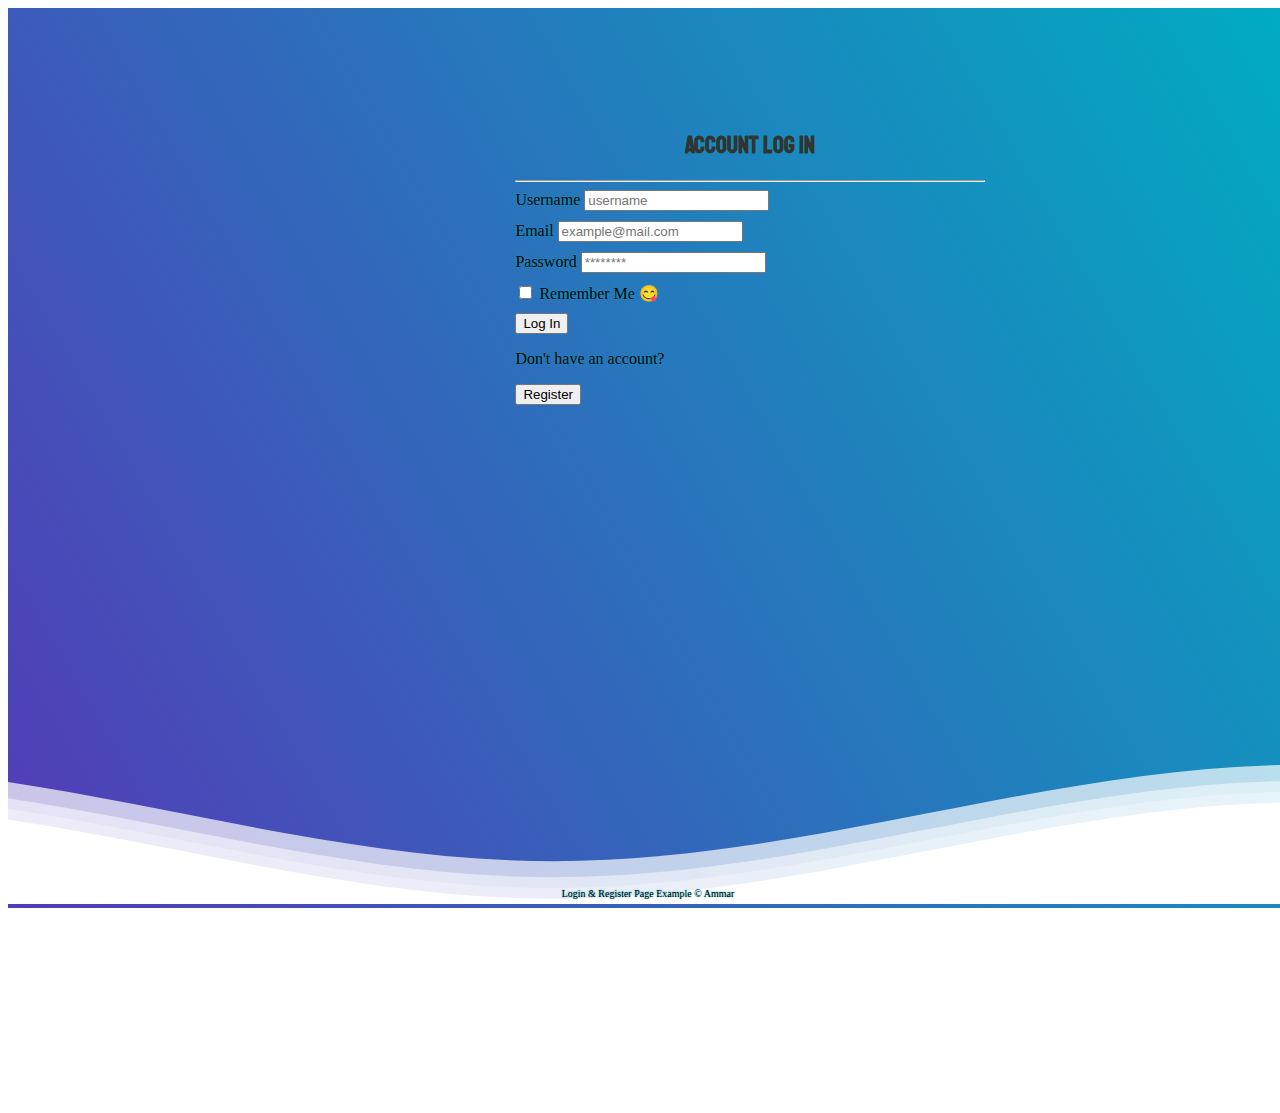
<file: login.html>
<!DOCTYPE html>
<html lang="en">
<head>
    <meta charset="UTF-8">
    <title>Login Page</title>
    <link rel="stylesheet" href="style.css">
	<meta name="viewport" content="width=device-width, initial-scale=1">
    <link href="https://cdn.jsdelivr.net/npm/bootstrap@5.2.0-beta1/dist/css/bootstrap.min.css" rel="stylesheet" integrity="sha384-0evHe/X+R7YkIZDRvuzKMRqM+OrBnVFBL6DOitfPri4tjfHxaWutUpFmBp4vmVor" crossorigin="anonymous">



</head>
<body class="header">

<!-- The card/container of the login form -->
<div class="container">
        <div class="theCard">
            <div class="card shadow border">
                <div class="card-body">
                    <h2 class="card-title" style="color: #333333">Account Log in</h2>
                    <hr>
                    <form action="" method="">
                        <div class="form-group">
                            <label for="name">Username</label>
                            <input type="text" name="name" class="form-control" placeholder="username">
                        </div>

                        <div class="form-group">
                            <label for="email">Email</label>
                            <input type="email" name="email" class="form-control" placeholder="example@mail.com">
                        </div>

                        <div class="form-group">
                            <label for="password">Password</label>
                            <input type="password" name="password" class="form-control" placeholder="********">
                        </div>

                        <div class="col-12">
                            <div class="form-check">
                                <input class="form-check-input" type="checkbox" value="" id="invalidCheck2" required>
                                <label class="form-check-label" for="invalidCheck2">
                                    Remember Me 😋
                                </label>
                            </div>
                        </div>

                        <button type="button" class="btn btn-primary" style="margin-top: 10px">Log In</button>

                        <div>
                            <p class="card-text text-end">Don't have an account?</p>
                            <div class="d-grid gap-2 d-md-flex justify-content-md-end">
                                <button class="btn btn-outline-primary" type="button" onclick="function regPage() {
                                window.location.href='./register.html';
                            }
                            regPage()">Register</button>
                            </div>
                        </div>
                    </form>
                </div>
            </div>
        </div>
</div>




<!-- Clouds Container !   -->
<div id="footer">
    <svg class="waves" xmlns="http://www.w3.org/2000/svg" xmlns:xlink="http://www.w3.org/1999/xlink"
         viewBox="0 24 150 28" preserveAspectRatio="none" shape-rendering="auto">
        <defs>
            <path id="gentle-wave" d="M-160 44c30 0 58-18 88-18s 58 18 88 18 58-18 88-18 58 18 88 18 v44h-352z" />
        </defs>
        <g class="parallax">
            <use xlink:href="#gentle-wave" x="48" y="0" fill="rgba(255,255,255,0.7" />
            <use xlink:href="#gentle-wave" x="48" y="3" fill="rgba(255,255,255,0.5)" />
            <use xlink:href="#gentle-wave" x="48" y="5" fill="rgba(255,255,255,0.3)" />
            <use xlink:href="#gentle-wave" x="48" y="7" fill="#fff" />
        </g>
    </svg>

    <!-- footer and copyright-->
    <div class="content">
        <p>Login & Register Page Example © Ammar </p>
    </div>
</div>

<!-- scripts Section -->
<script src="https://cdn.jsdelivr.net/npm/bootstrap@4.2.1/dist/js/bootstrap.min.js" integrity="sha384-B0UglyR+jN6CkvvICOB2joaf5I4l3gm9GU6Hc1og6Ls7i6U/mkkaduKaBhlAXv9k" crossorigin="anonymous"></script>
<script src="https://code.jquery.com/jquery-3.3.1.slim.min.js" integrity="sha384-q8i/X+965DzO0rT7abK41JStQIAqVgRVzpbzo5smXKp4YfRvH+8abtTE1Pi6jizo" crossorigin="anonymous"></script>
<script src="https://cdn.jsdelivr.net/npm/popper.js@1.14.6/dist/umd/popper.min.js" integrity="sha384-wHAiFfRlMFy6i5SRaxvfOCifBUQy1xHdJ/yoi7FRNXMRBu5WHdZYu1hA6ZOblgut" crossorigin="anonymous"></script>
</body>
</html>
</file>
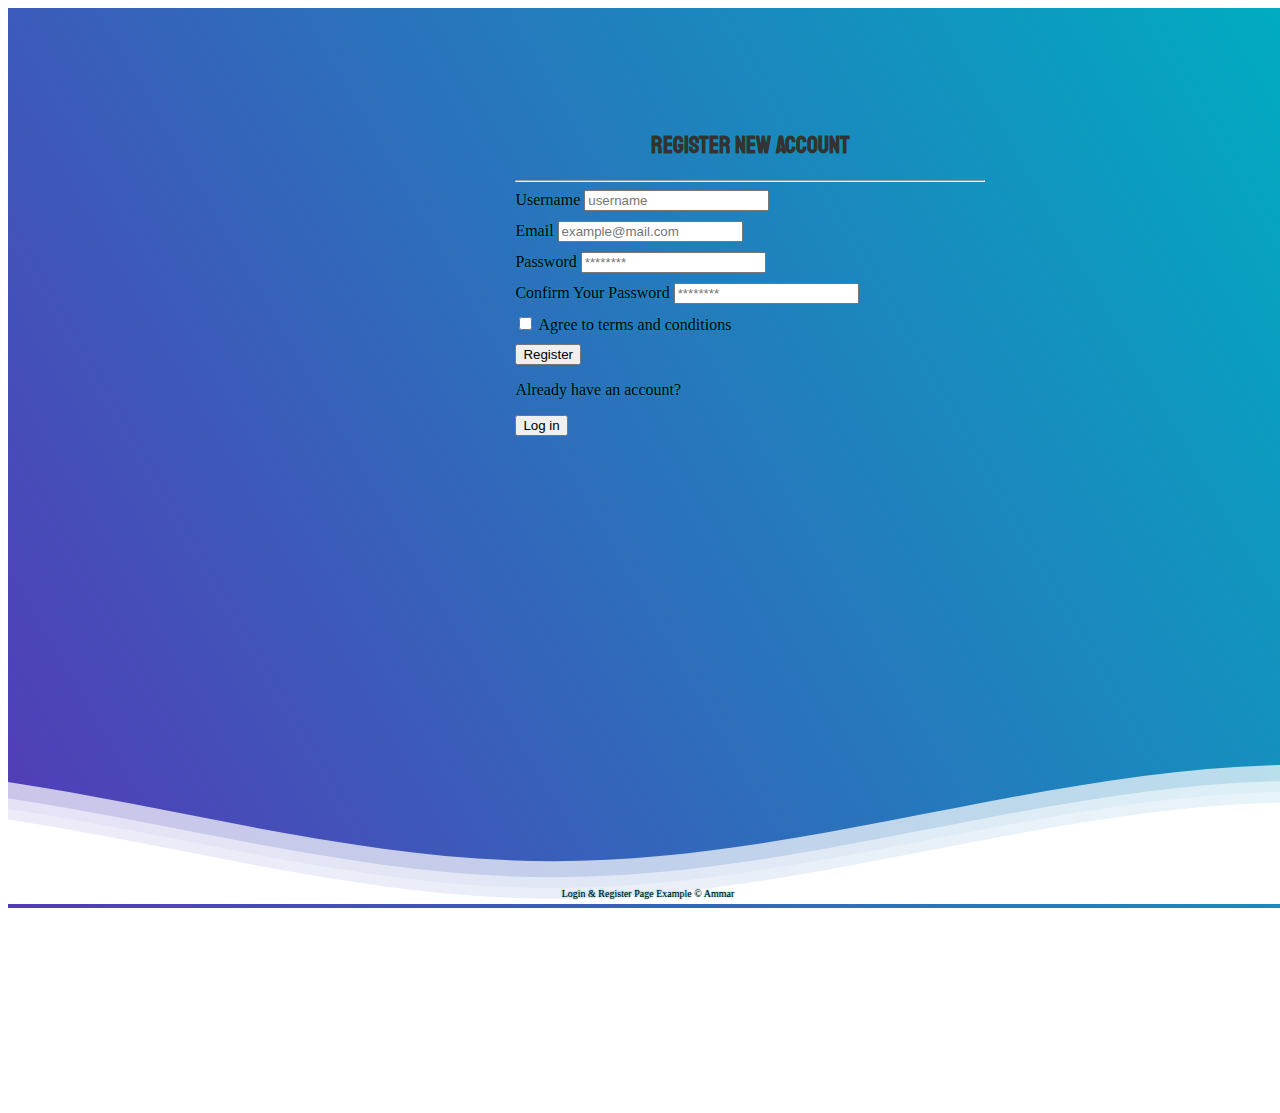
<file: register.html>
<!DOCTYPE html>
<html lang="en">
<head>
    <meta charset="UTF-8">
    <title>Register Page</title>
    <link rel="stylesheet" href="style.css">
    <meta name="viewport" content="width=device-width, initial-scale=1">
    <link href="https://cdn.jsdelivr.net/npm/bootstrap@5.2.0-beta1/dist/css/bootstrap.min.css" rel="stylesheet" integrity="sha384-0evHe/X+R7YkIZDRvuzKMRqM+OrBnVFBL6DOitfPri4tjfHxaWutUpFmBp4vmVor" crossorigin="anonymous">



</head>
<body class="header">

<!-- The card/container of the login form -->
<div class="container">
        <div class="theCard">
            <div class="card shadow border">
                <div class="card-body">
                    <h2 class="card-title" style="color: #333333">Register new Account</h2>
                    <hr>
                    <form action="" method="">
                        <div class="form-group">
                            <label for="name">Username</label>
                            <input type="text" name="name" class="form-control" placeholder="username">
                        </div>

                        <div class="form-group">
                            <label for="email">Email</label>
                            <input type="email" name="email" class="form-control" placeholder="example@mail.com">
                        </div>

                        <div class="form-group">
                            <label for="password">Password</label>
                            <input type="password" name="password" class="form-control" placeholder="********">
                        </div>
                        <div class="form-group">
                            <label for="repassword">Confirm Your Password</label>
                            <input type="password" name="repassword" class="form-control" placeholder="********">
                        </div>
                        <div class="col-12">
                            <div class="form-check">
                                <input class="form-check-input" type="checkbox" value="" id="invalidCheck2" required>
                                <label class="form-check-label" for="invalidCheck2">
                                    Agree to terms and conditions
                                </label>
                            </div>
                        </div>

                        <button type="button" class="btn btn-primary" style="margin-top: 10px">Register</button>

                        <div>
                            <p class="card-text text-end">Already have an account?</p>
                            <div class="d-grid gap-2 d-md-flex justify-content-md-end">
                                <button class="btn btn-outline-primary" type="button" onclick="function loginPage() {
                                window.location.href='./login.html';
                            }
                            loginPage()">Log in</button>
                            </div>
                        </div>

                    </form>
                </div>
            </div>
        </div>
</div>




<!-- Clouds Container !   -->
<div id="footer">
    <svg class="waves" xmlns="http://www.w3.org/2000/svg" xmlns:xlink="http://www.w3.org/1999/xlink"
         viewBox="0 24 150 28" preserveAspectRatio="none" shape-rendering="auto">
        <defs>
            <path id="gentle-wave" d="M-160 44c30 0 58-18 88-18s 58 18 88 18 58-18 88-18 58 18 88 18 v44h-352z" />
        </defs>
        <g class="parallax">
            <use xlink:href="#gentle-wave" x="48" y="0" fill="rgba(255,255,255,0.7" />
            <use xlink:href="#gentle-wave" x="48" y="3" fill="rgba(255,255,255,0.5)" />
            <use xlink:href="#gentle-wave" x="48" y="5" fill="rgba(255,255,255,0.3)" />
            <use xlink:href="#gentle-wave" x="48" y="7" fill="#fff" />
        </g>
    </svg>
    <!-- footer and copyright-->
    <div class="content">
        <p>Login & Register Page Example © Ammar </p>
    </div>
</div>

<!-- scripts Section -->
    <script src="https://cdn.jsdelivr.net/npm/bootstrap@4.2.1/dist/js/bootstrap.min.js" integrity="sha384-B0UglyR+jN6CkvvICOB2joaf5I4l3gm9GU6Hc1og6Ls7i6U/mkkaduKaBhlAXv9k" crossorigin="anonymous"></script>
    <script src="https://code.jquery.com/jquery-3.3.1.slim.min.js" integrity="sha384-q8i/X+965DzO0rT7abK41JStQIAqVgRVzpbzo5smXKp4YfRvH+8abtTE1Pi6jizo" crossorigin="anonymous"></script>
    <script src="https://cdn.jsdelivr.net/npm/popper.js@1.14.6/dist/umd/popper.min.js" integrity="sha384-wHAiFfRlMFy6i5SRaxvfOCifBUQy1xHdJ/yoi7FRNXMRBu5WHdZYu1hA6ZOblgut" crossorigin="anonymous"></script>
</body>

</html>
</file>
<file: style.css>
@import url('https://fonts.googleapis.com/css2?family=Cairo:wght@200;300&family=Staatliches&display=swap');

html,
body {
    height: 100%;
    background-color: #ffffff;
}

.header {
    position:relative;
    font-family: "Open Sans";
    text-shadow: 0px 0px 2px #00acc1;
    background: linear-gradient(60deg, rgba(84,58,183,1) 0%, rgba(0,172,193,1) 100%);
    width: 100%;
    height: 100%;
    color:black;
}


.card-title{
    font-family: Staatliches;
    text-align:center;
}

.card-body{
    justify-content: center;
}

.form-control{
    margin-bottom: 10px;
}

.container{
    padding: 8%;
    width: 100%;
    height: 100%;
    overflow: auto;
}
.theCard{
    margin-right: auto;
    margin-left: auto;
    width: 90%;
    position: center;
    max-width: 470px;
}
.waves {
    position:relative;
    width: 100%;
    margin-bottom:-5px; /*Fix for safari gap*/
    min-height:150px;
    max-height:150px;
}
.content {
    position: absolute;
    color: #000000;
    bottom: 0.1%;
    height: 25px;
    width: 100%;
    text-align:center;
    font-family: "Open Sans Semibold";
    background-color: rgba(255, 255, 255, 0);
    font-size: 10px;
}

#footer {
    position: absolute;
    bottom: 5px;
    width: 100%;
}
/* Animation */

.parallax > use {
    animation: move-forever 25s cubic-bezier(.55,.5,.45,.5)     infinite;
}
.parallax > use:nth-child(1) {
    animation-delay: -2s;
    animation-duration: 7s;
}
.parallax > use:nth-child(2) {
    animation-delay: -3s;
    animation-duration: 10s;
}
.parallax > use:nth-child(3) {
    animation-delay: -4s;
    animation-duration: 13s;
}
.parallax > use:nth-child(4) {
    animation-delay: -5s;
    animation-duration: 20s;
}
@keyframes move-forever {
    0% {
        transform: translate3d(-90px,0,0);
    }
    100% {
        transform: translate3d(85px,0,0);
    }
}


/*Shrinking for mobile*/
@media (max-width: 768px) {
    .waves {
        height:80px;
        min-height:40px;
    }

    .content {
        font-size:10px;
        color: rgb(203, 230, 0);
    }
    .container{
        width: 15px;
        margin-left: auto;
        margin-right: auto;
        position: relative;
        font-size: small;
    }

    img{
        margin-left: auto;
        margin-right: auto;
        width: 150px;
        display: block;

    }
    .theCard{
        min-width: 100px;
        font-size-adjust: inherit;
        font-size: small;
    }
    .btn{
        min-width: 30%;
        width: fit-content;
        font-size: small;

    }
}
</file>
